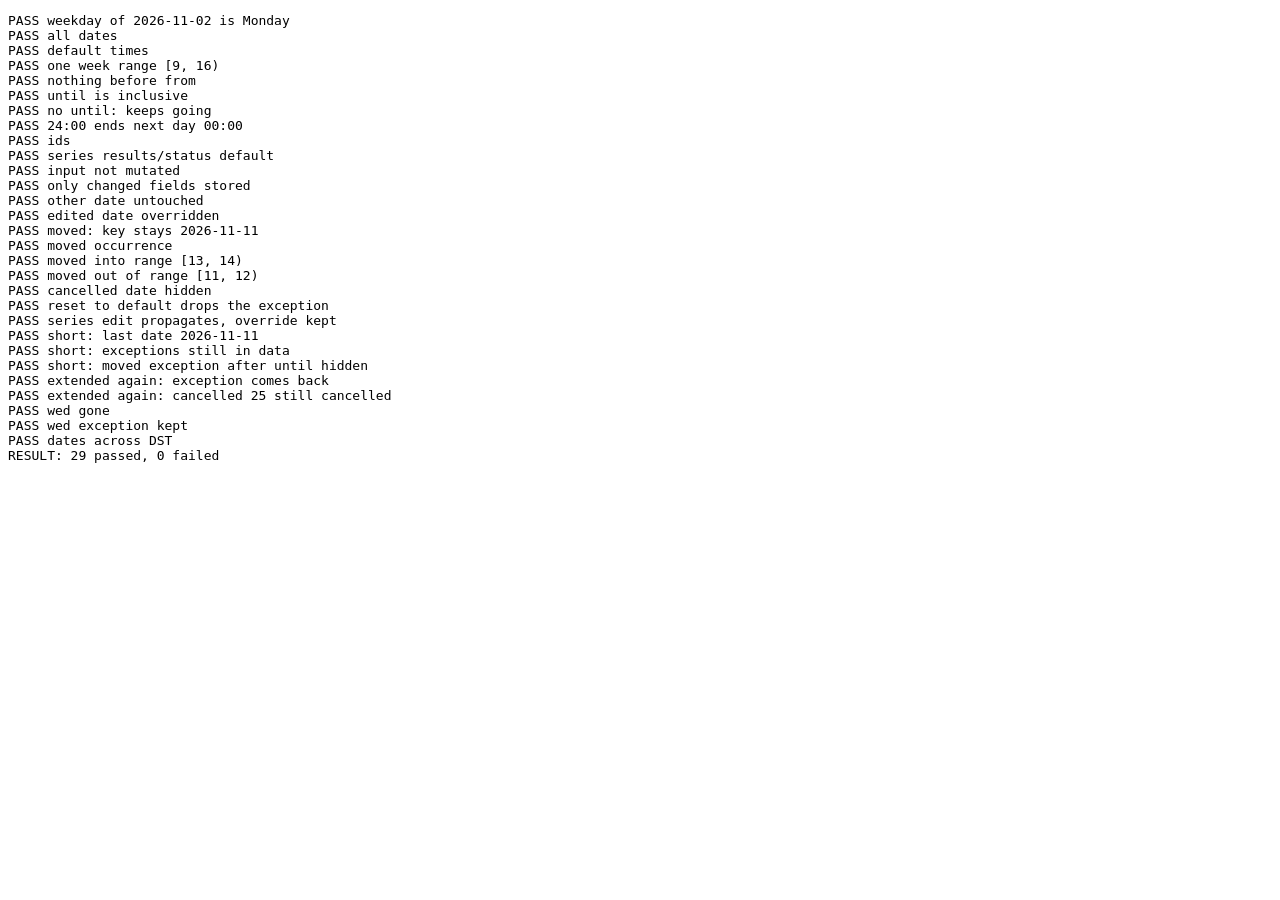
<file: tests/recurrence-test.html>
<!doctype html>
<!-- Tests for static/recurrence.js. Open in a browser, or headless:
     msedge --headless --disable-gpu --dump-dom file:///.../tests/recurrence-test.html
     and look for RESULT: in the output. -->
<html lang="en">
<head><meta charset="utf-8"><title>Recurrence tests</title></head>
<body>
<pre id="out"></pre>
<script src="../static/recurrence.js"></script>
<script>
"use strict";
const R = window.Recurrence;
const lines = [];
let fails = 0, passes = 0;
function eq(name, got, want) {
  const g = JSON.stringify(got), w = JSON.stringify(want);
  if (g === w) { passes++; lines.push("PASS " + name); }
  else { fails++; lines.push("FAIL " + name + "\n   got  " + g + "\n   want " + w); }
}
function run(name, fn) {
  try { fn(); } catch (e) { fails++; lines.push("FAIL " + name + " threw " + e); }
}

// Mon/Wed 10:00-12:00, from Mon 2026-11-02 until Wed 2026-11-25
const base = {
  id: "s1", title: "Lab", description: "notes", tags: ["course"],
  weekdays: [1, 3], startTime: "10:00", endTime: "12:00",
  from: "2026-11-02", until: "2026-11-25", exceptions: {},
};
const dates = (list) => list.map((o) => o.date);
const starts = (list) => list.map((o) => o.start);

run("expansion", () => {
  eq("weekday of 2026-11-02 is Monday", R.weekday("2026-11-02"), 1);
  const all = R.expandSeries(base, "2026-10-01", "2027-01-01");
  eq("all dates", dates(all), ["2026-11-02","2026-11-04","2026-11-09","2026-11-11",
    "2026-11-16","2026-11-18","2026-11-23","2026-11-25"]);
  eq("default times", [all[0].start, all[0].end], ["2026-11-02T10:00", "2026-11-02T12:00"]);
  eq("one week range [9, 16)", dates(R.expandSeries(base, "2026-11-09", "2026-11-16")),
     ["2026-11-09", "2026-11-11"]);
  eq("nothing before from", R.expandSeries(base, "2026-10-01", "2026-11-02").length, 0);
  eq("until is inclusive", dates(R.expandSeries(base, "2026-11-25", "2026-11-26")), ["2026-11-25"]);
  const open = Object.assign({}, base, { until: null });
  eq("no until: keeps going", dates(R.expandSeries(open, "2027-03-01", "2027-03-08")),
     ["2027-03-01", "2027-03-03"]);
  const late = Object.assign({}, base, { startTime: "22:00", endTime: "24:00" });
  eq("24:00 ends next day 00:00", R.occurrence(late, "2026-11-02").end, "2026-11-03T00:00");
  eq("ids", all[0].id, "s1::2026-11-02");
  eq("series results/status default", [all[0].results, all[0].status], ["", null]);
});

run("exception on one date", () => {
  let s = R.withException(base, "2026-11-11", { title: "Lab (room B)", results: "done", status: "green" });
  eq("input not mutated", Object.keys(base.exceptions).length, 0);
  eq("only changed fields stored", s.exceptions["2026-11-11"], { title: "Lab (room B)", results: "done", status: "green" });
  const wk = R.expandSeries(s, "2026-11-09", "2026-11-16");
  eq("other date untouched", [wk[0].title, wk[0].status], ["Lab", null]);
  eq("edited date overridden", [wk[1].title, wk[1].results, wk[1].status], ["Lab (room B)", "done", "green"]);

  // move Wed 11 to Fri 13 14:00-15:00: still keyed by the ORIGINAL date
  s = R.withException(s, "2026-11-11", { start: "2026-11-13T14:00", end: "2026-11-13T15:00" });
  eq("moved: key stays 2026-11-11", Object.keys(s.exceptions), ["2026-11-11"]);
  const moved = R.expandSeries(s, "2026-11-09", "2026-11-16");
  eq("moved occurrence", moved.map((o) => [o.date, o.start]), [["2026-11-09", "2026-11-09T10:00"], ["2026-11-11", "2026-11-13T14:00"]]);
  // moved INTO a range from an original date outside it
  eq("moved into range [13, 14)", dates(R.expandSeries(s, "2026-11-13", "2026-11-14")), ["2026-11-11"]);
  eq("moved out of range [11, 12)", dates(R.expandSeries(s, "2026-11-11", "2026-11-12")), []);

  // cancel one date
  const c = R.withException(s, "2026-11-16", { cancelled: true });
  eq("cancelled date hidden", dates(R.expandSeries(c, "2026-11-16", "2026-11-23")), ["2026-11-18"]);

  // setting a field back to the series value removes it from the exception
  const back = R.withException(base, "2026-11-04", { title: "X" });
  const reset = R.withException(back, "2026-11-04", { title: "Lab" });
  eq("reset to default drops the exception", reset.exceptions, {});

  // editing the whole series still reaches dates without that override
  const renamed = Object.assign({}, s, { title: "Lab v2" });
  const r = R.expandSeries(renamed, "2026-11-09", "2026-11-16");
  eq("series edit propagates, override kept", [r[0].title, r[1].title], ["Lab v2", "Lab (room B)"]);
});

run("until shortened, exceptions kept", () => {
  let s = R.withException(base, "2026-11-23", { results: "late one", status: "yellow" });
  s = R.withException(s, "2026-11-25", { cancelled: true });
  const short = Object.assign({}, s, { until: "2026-11-15" });
  eq("short: last date 2026-11-11", dates(R.expandSeries(short, "2026-10-01", "2027-01-01")).slice(-1), ["2026-11-11"]);
  eq("short: exceptions still in data", Object.keys(short.exceptions).sort(), ["2026-11-23", "2026-11-25"]);
  // a moved exception whose original date is after until is hidden too
  const mv = R.withException(short, "2026-11-23", { start: "2026-11-12T09:00", end: "2026-11-12T10:00" });
  eq("short: moved exception after until hidden", dates(R.expandSeries(mv, "2026-11-12", "2026-11-13")), []);
  const longer = Object.assign({}, short, { until: "2026-11-30" });
  const back = R.expandSeries(longer, "2026-11-23", "2026-12-01");
  eq("extended again: exception comes back", back.map((o) => [o.date, o.results, o.status]),
     [["2026-11-23", "late one", "yellow"], ["2026-11-30", "", null]]);
  eq("extended again: cancelled 25 still cancelled", dates(back).includes("2026-11-25"), false);
});

run("weekday removed hides its exceptions", () => {
  const s = R.withException(base, "2026-11-04", { title: "wed" });
  const monOnly = Object.assign({}, s, { weekdays: [1] });
  eq("wed gone", dates(R.expandSeries(monOnly, "2026-11-02", "2026-11-09")), ["2026-11-02"]);
  eq("wed exception kept", Object.keys(monOnly.exceptions), ["2026-11-04"]);
});

run("DST week (EU summer time ends 2026-10-25)", () => {
  const s = Object.assign({}, base, { from: "2026-10-19", until: "2026-11-01" });
  eq("dates across DST", dates(R.expandSeries(s, "2026-10-19", "2026-11-02")),
     ["2026-10-19", "2026-10-21", "2026-10-26", "2026-10-28"]);
});

lines.push("RESULT: " + passes + " passed, " + fails + " failed");
document.getElementById("out").textContent = lines.join("\n");
</script>
</body>
</html>
</file>
